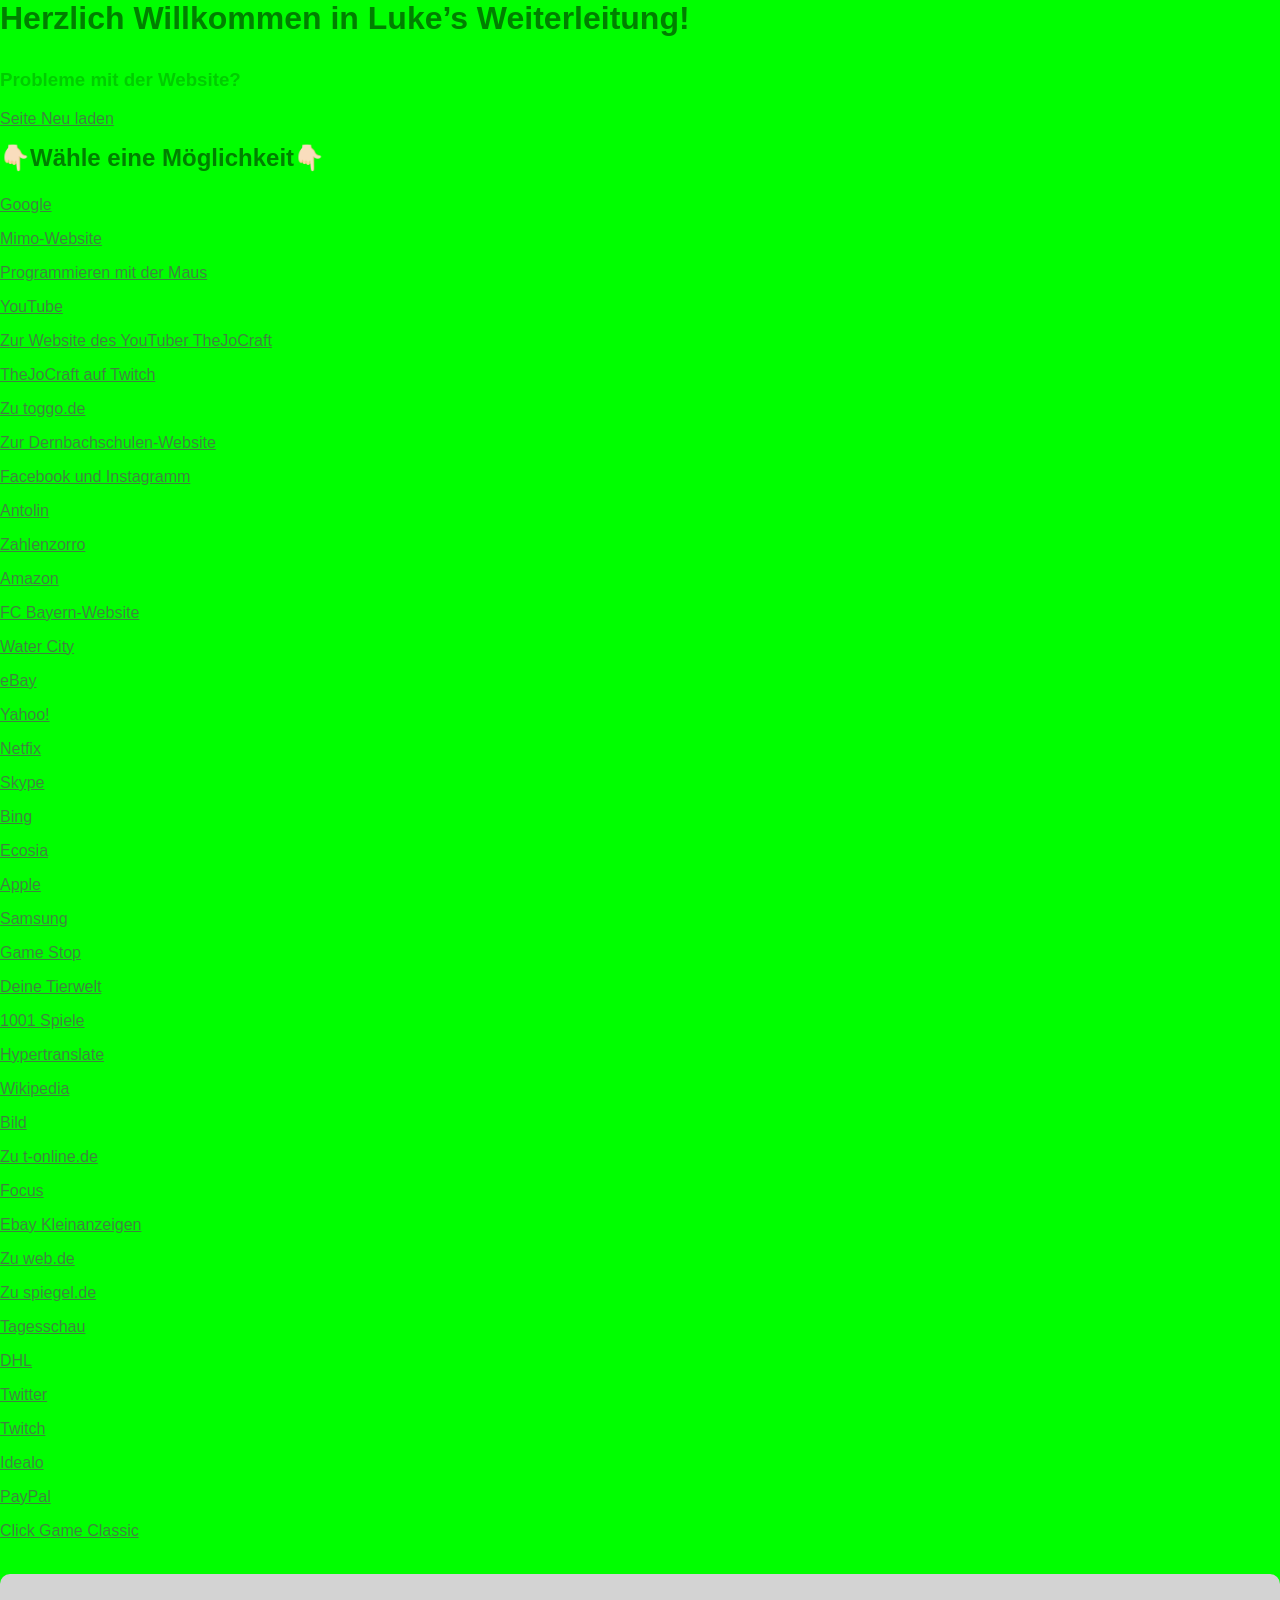
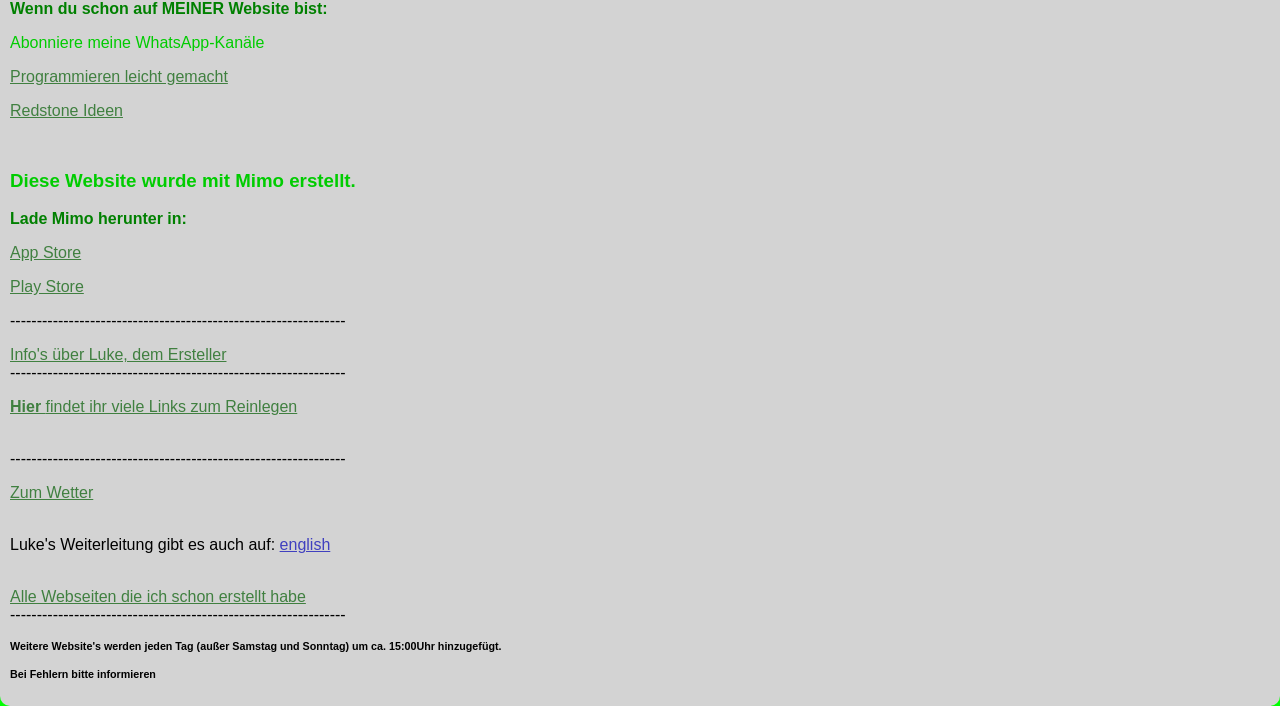
<file: index.html>
<html>
<head>
  <meta charset="UTF-8">
  <title>Luke’s Weiterleitung</title>
  <link rel="stylesheet" href="style.css">
  <script src="script.js"></script>
<noscript>
    <ol>
     <h1>JavaScript ist deaktiviert!</h1>
     <p>Bitte schalte JavaScript ein um diese Website zu Besuchen.</p>
     <br>
     <br>
     <form action="" method="get">
        <label for="os">Wähle dein Betriebssystem:</label>
        <select id="os" name="os" onchange="window.location = this.value;">
            <option value="">Bitte auswählen</option>
            <option value="chrome://settings/content/javascript">Google Chrome</option>
            <option value="about:preferences">Mozilla Firefox</option>
            <option value="edge://settings">Microsoft Edge</option>
            <option value="settings://safari">Safari (iOS/macOS - funktioniert nur manuell)</option>
        </select>
    </form>
   </ol>
  </noscript>
</head>
<body>
  <h1>Herzlich Willkommen in Luke’s Weiterleitung!</h1>
  <p><h3 class="green-element">Probleme mit der Website?</h3></p> 
  <p><a href="https://aydelp.mimo.run/index.html">Seite Neu laden</a></p>
  <h2>👇🏻Wähle eine Möglichkeit👇🏻</h2>
  <nav>
    <p><a href="https://www.google.de" title="www.google.de">Google</a></p>
    <p><a href="https://www.mimo.org" title="mimo-org">Mimo-Website</a></p>
    <p><a href="/wdrmaus.html" title"programmieren.wdrmaus.de">Programmieren mit der Maus</a></p>
    <p><a href="https://www.youtube.com"title="youtube.com">YouTube</a></p>
    <p><a href="https://www.thejocraft.de"title="thejocraft.de">Zur Website des YouTuber TheJoCraft</a></p>
    <p><a href="https://www.twitch.tv/thejocraft_live"title="twitch.tv/thejocraft_live">TheJoCraft auf Twitch</a></p>
    <p><a href="https://www.toggo.de" title="toggo.de">Zu toggo.de</a></p>
    <p><a href="https://www.dernbach-schule.de" title="dernbach-schule.de">Zur Dernbachschulen-Website</a></p>
    <p><a href="/sozial-media.html" title="aydelp.mimo.run/sozial-media.html">Facebook und Instagramm</a></p>
    <p><a href="https://antolin.westermann.de/students/index.jsp" title="antolin.westermann.de/students/index.jsp">Antolin</a></p>
    <p><a href="https://zahlenzorro.westermann.de" title="zahlenzorro.westermann.de">Zahlenzorro</a></p>
    <p><a href="https://www.amazon.de" title="www.amazon.de">Amazon</a></p>
    <p hidden="hidden"> Hier Weiter</p>
    <p><a href="https://www.fcbayern.com">FC Bayern-Website</a></p>
    <p><a href="https://www.watercity.gr">Water City</a></p>
    <p><a href="https://www.ebay.de">eBay</a></p>
    <p><a href="https://www.yahoo.de">Yahoo!</a></p>
    <p><a href="https://www.netfix.com">Netfix</a></p>
    <p><a href="https://www.skype.com">Skype</a></p>
    <p><a href="https://www.bing.com">Bing</a></p>
    <p><a href="https://www.ecosia.org">Ecosia</a></p>
    <p><a href="https://www.apple.com">Apple</a></p>
    <p><a href="https://www.samsung.com">Samsung</a></p>
    <p><a href="https://www.gamestop.de">Game Stop</a></p>
    <p><a href="https://www.deine-tierwelt.de">Deine Tierwelt</a></p> 
    <p><a href="https://www.1001spiele.at/">1001 Spiele</a></p>
    <p><a href="https://www.ravbug.com/hypertranslate/">Hypertranslate</a></p>
    <p><a href="https://www.wikipedia.org">Wikipedia</a></p>
    <p><a href="https://www.bild.de">Bild</a></p>
    <p><a href="https://www.t-online.de">Zu t-online.de</a></p>
    <p><a href="https://www.focus.de">Focus</a></p>
    <p><a href="http://ebay-kleinanzeigen.de/">Ebay Kleinanzeigen</a></p>
    <p><a href="web.de">Zu web.de</a></p>
    <p><a href="https://www.spiegel.de">Zu spiegel.de</a></p>
    <p><a href="https://www.tagesschau.de">Tagesschau</a></p>
    <p><a href="https://www.dhl.de">DHL</a></p>
    <p><a href="https://www.twitter.com">Twitter</a></p>
    <p><a href="https://www.twitch.tv">Twitch</a></p>
    <p><a href="https://www.idealo.de">Idealo</a></p>
    <p><a href="https://www.paypal.de">PayPal</a></p>
    <p><a href="https://0m6qbw.mimo.run/index.html">Click Game Classic</a></p>
  </nav>
  <br>
  <ol>
    <p><h4>Wenn du schon auf MEINER Website bist:</h4></p>
    <p class="green-element">Abonniere meine WhatsApp-Kanäle</p> 
    <p><a href="https://whatsapp.com/channel/0029VajQKDM6BIEkx7ipsi3W">Programmieren leicht gemacht</a></p>
    <p><a href="https://whatsapp.com/channel/0029VagxAScFSAt0Zo3jJy1u">Redstone Ideen</a></p>
    <br>
    <p><h3 class="green-element">Diese Website wurde mit Mimo erstellt.</h3></p>
    <p><h4>Lade Mimo herunter in:</h4></p>
    <p><a href="https://apps.apple.com/de/app/mimo-programmieren-lernen/id1133960732">App Store</a></p>
    <p><a href="https://play.google.com/store/apps/details?id=com.getmimo">Play Store</a></p>
    <p>---------------------------------------------------------------</p>
    <a href="/about-luke.html">Info's über Luke, dem Ersteller</a>
    <br>
    <p>---------------------------------------------------------------</p>
    <p><a href="/Witz.html"><strong>Hier </strong>findet ihr viele Links zum Reinlegen</a></p>
    <br>  
    <p>---------------------------------------------------------------</p>
    <p><a href="https://1i27b1.mimo.run/index.html">Zum Wetter</a></p>
    <br>
    <p>Luke's Weiterleitung gibt es auch auf: <a class="classic" href="https://ifg8jd.mimo.run/index.html">english</a></p>
    <br> 
    <a href="https://jyrfuv.mimo.run/index.html">Alle Webseiten die ich schon erstellt habe</a>
    <p>---------------------------------------------------------------</p>
    <p><h6>Weitere Website's werden jeden Tag (außer Samstag und Sonntag) um ca. 15:00Uhr hinzugefügt.</h6></p>
    <p><h6>Bei Fehlern bitte informieren</h6></p>
  </ol>


  </div>
</body>
</html>
</file>
<file: style.css>
* {
  margin: 0;
  padding: 0;
  box-sizing: border-box;
}

h1, h2, h3, h4, p {
  margin-bottom: 1em;
}

h1, h2, h4 {
  color: green;
  font-family: 'Marker Felt', sans-serif;
}

h3 {
  color: gray;
}

a {
  color: green;
  font-family: 'Marker Felt', sans-serif;
  filter: contrast(50%);
}

ol {
  background-color: lightgray;
  border-radius: 10px;
  padding: 10px;
}

body {
  background-color: #00FF00;
  font-family: Arial, sans-serif;
}

.green-element, .brown-element {
  color: #00CC00;
  font-family: 'Marker Felt', sans-serif;
}

.classic {
  color: blue;
  font-family: Helvetica, sans-serif;
}

img {
  width: 20px;
  height: 20px;
}

#notification {
  position: fixed;
  bottom: 10px;
  right: 10px;
  background-color: yellow;
  padding: 10px;
  border: 1px solid #ccc;
  border-radius: 5px;
  z-index: 1000;
}

.hidden {
  display: none;
}
</file>
